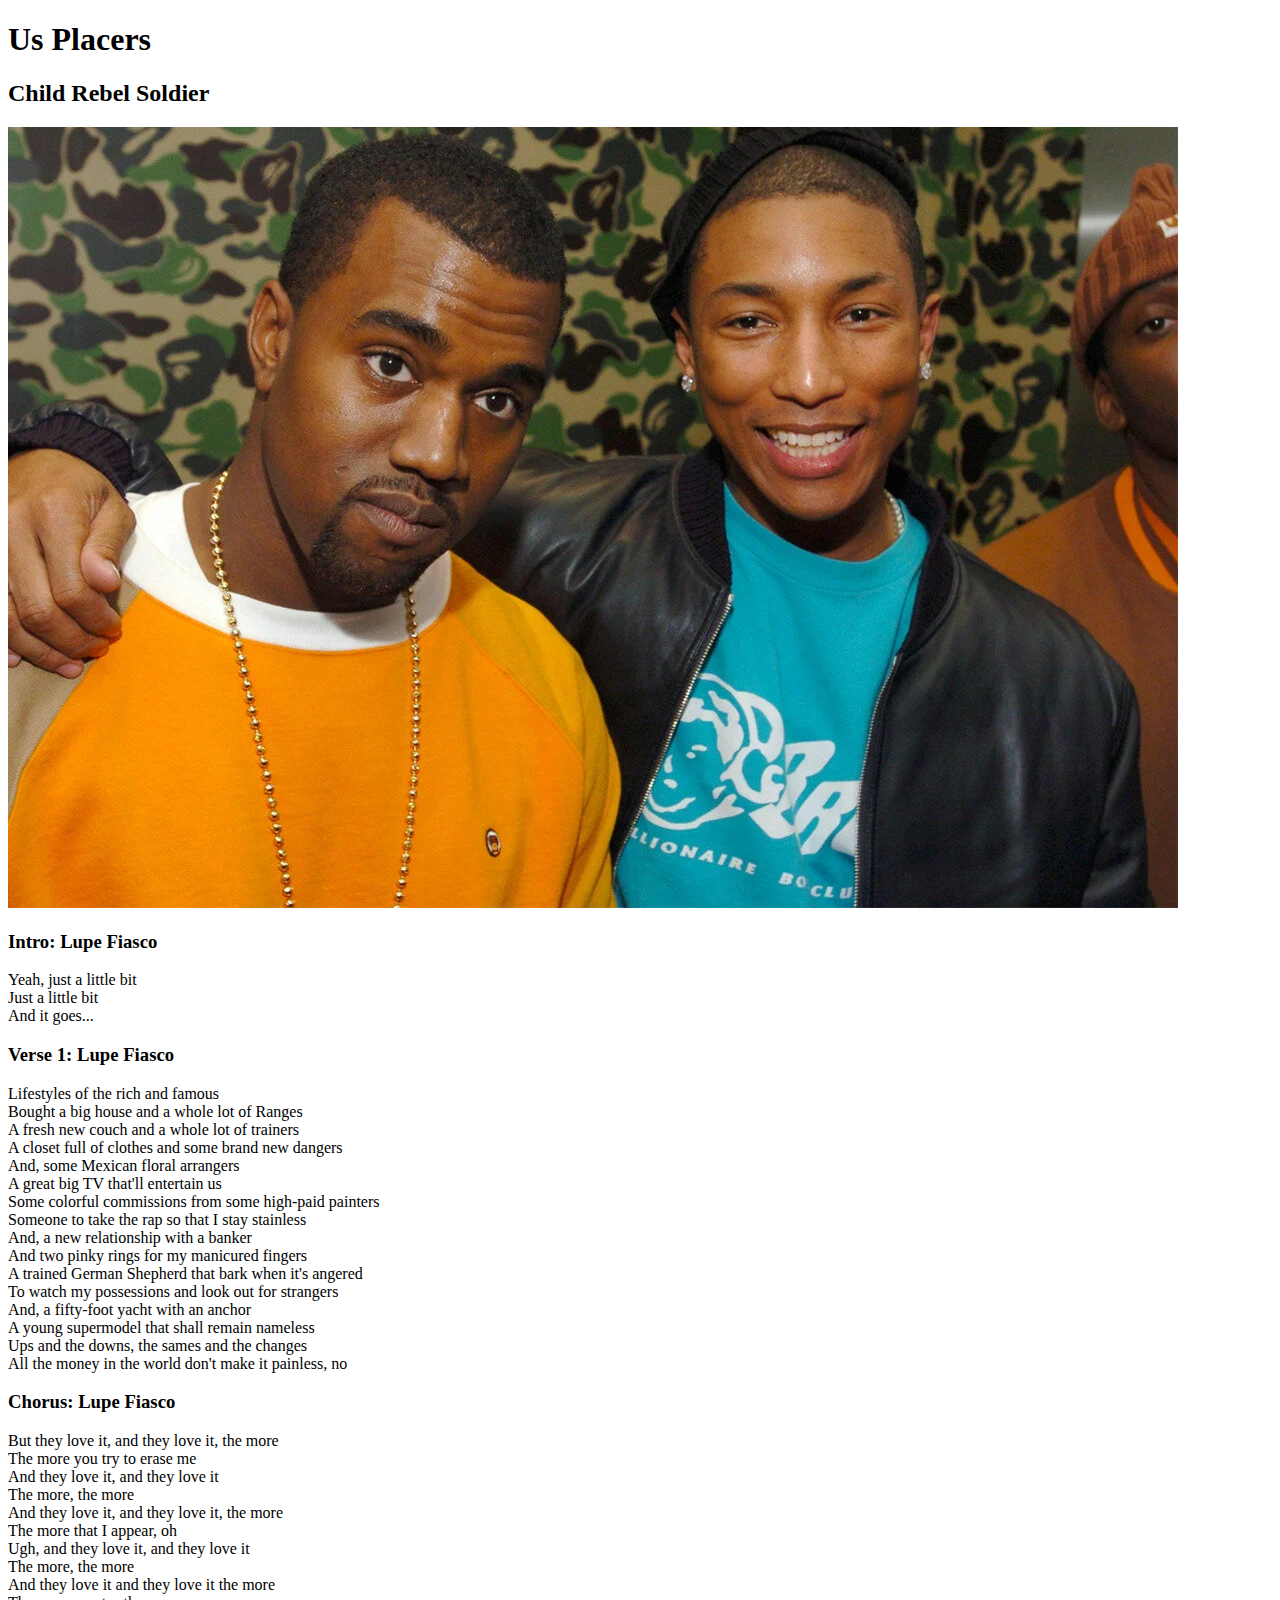
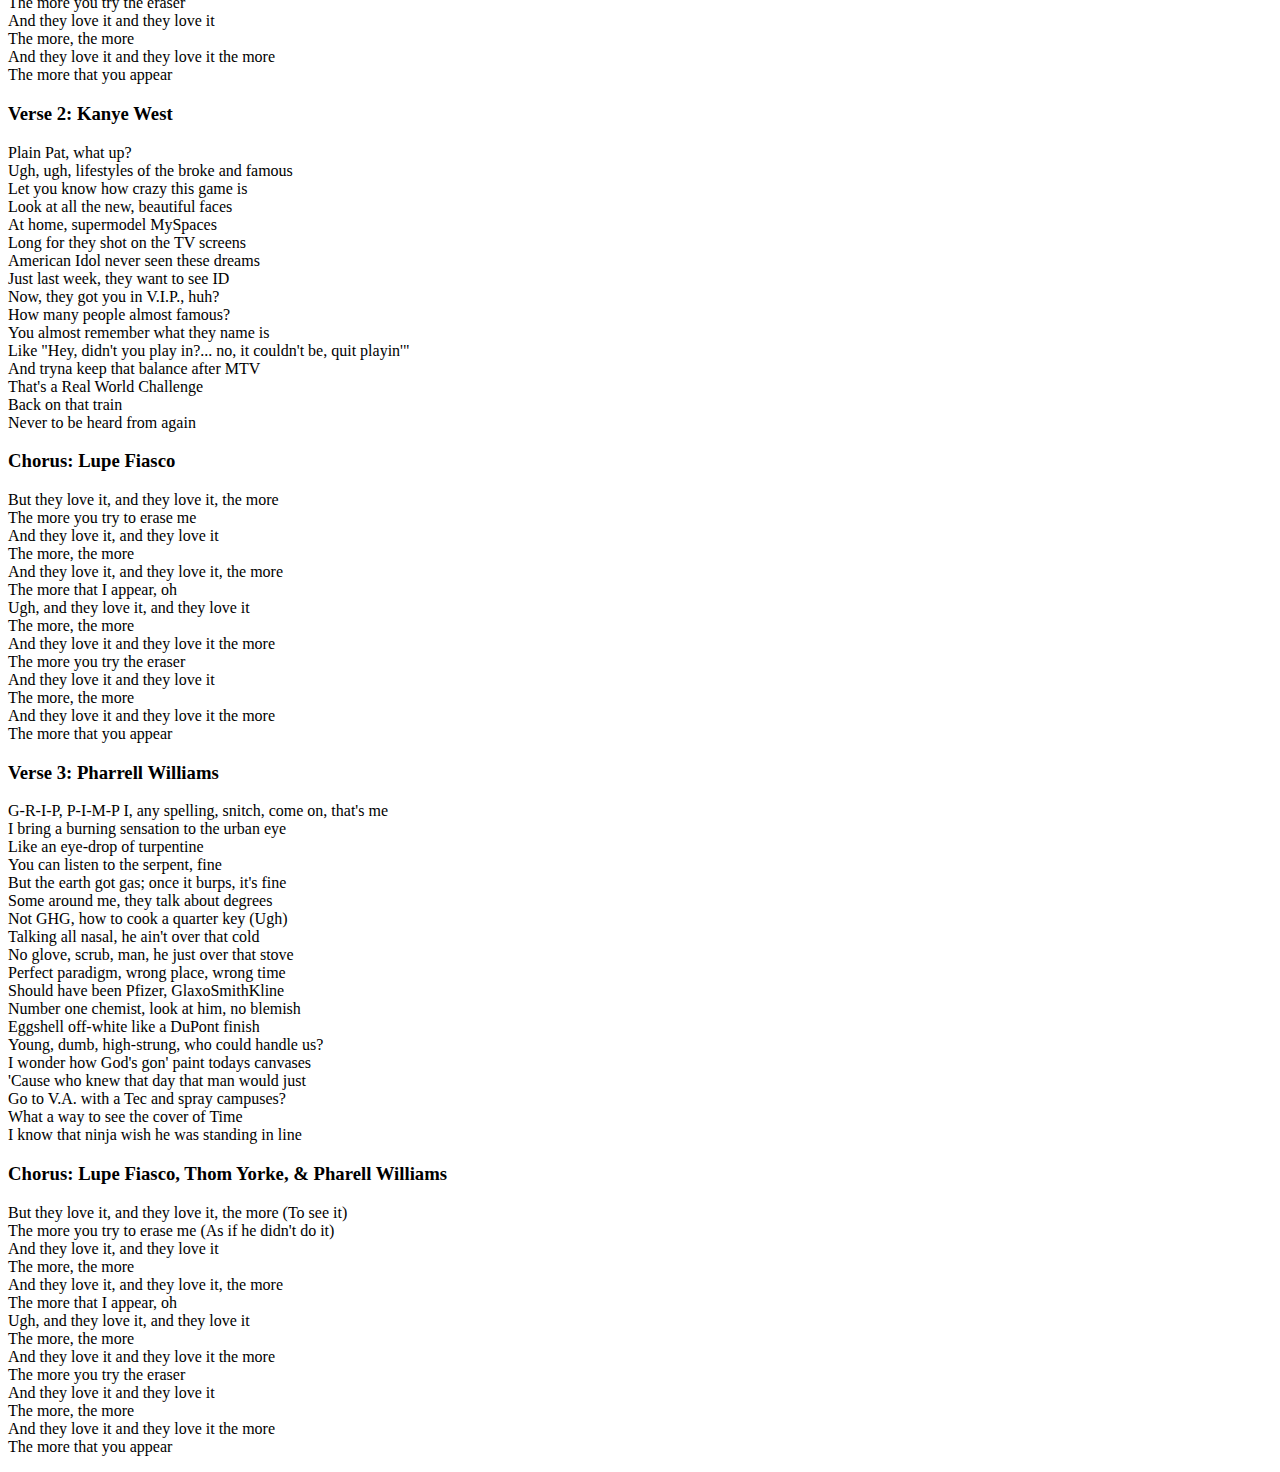
<file: crs-pharrell-main/index.html>
<!DOCTYPE html>
<html lang="en">
<head>
    <meta charset="UTF-8">
    <meta name="viewport" content="width=device-width, initial-scale=1.0">
    <title>Us Placers Lyrics</title>
</head>
<body>
    <h1>Us Placers</h1>
    <h2>Child Rebel Soldier</h2>

<a href="https://en.wikipedia.org/wiki/Us_Placers"> <img src="kanyeandpharrell.jpeg"> </a>
    <h3>Intro: Lupe Fiasco</h3>
 <p>
    Yeah, just a little bit<br>
    Just a little bit<br>
    And it goes...<br>
</p>
        <section>
    <h3> Verse 1: Lupe Fiasco</h3>
<p>
        Lifestyles of the rich and famous<br>
        Bought a big house and a whole lot of Ranges<br>
        A fresh new couch and a whole lot of trainers<br>
        A closet full of clothes and some brand new dangers<br>
        And, some Mexican floral arrangers<br>
        A great big TV that'll entertain us<br>
        Some colorful commissions from some high-paid painters<br>
        Someone to take the rap so that I stay stainless<br>
        And, a new relationship with a banker<br>
        And two pinky rings for my manicured fingers<br>
        A trained German Shepherd that bark when it's angered<br>
        To watch my possessions and look out for strangers<br>
        And, a fifty-foot yacht with an anchor<br>
        A young supermodel that shall remain nameless<br>
        Ups and the downs, the sames and the changes<br>
        All the money in the world don't make it painless, no<br>

        </section>
    <h3>Chorus: Lupe Fiasco</h3>
<p>      <section>
        But they love it, and they love it, the more<br>
        The more you try to erase me<br>
        And they love it, and they love it<br>
        The more, the more<br>
        And they love it, and they love it, the more<br>
        The more that I appear, oh<br>
        Ugh, and they love it, and they love it<br>
        The more, the more<br>
        And they love it and they love it the more<br>
        The more you try the eraser<br>
        And they love it and they love it<br>
        The more, the more<br>
        And they love it and they love it the more<br>
        The more that you appear<br>

        </section>
</p>
    <h3>Verse 2: Kanye West</h3>
<p>
        Plain Pat, what up?<br>
        Ugh, ugh, lifestyles of the broke and famous<br>
        Let you know how crazy this game is<br>
        Look at all the new, beautiful faces<br>
        At home, supermodel MySpaces<br>
        Long for they shot on the TV screens<br>
        American Idol never seen these dreams<br>
        Just last week, they want to see ID<br>
        Now, they got you in V.I.P., huh?<br>
        How many people almost famous?<br>
        You almost remember what they name is<br>
        Like "Hey, didn't you play in?... no, it couldn't be, quit playin'"<br>
        And tryna keep that balance after MTV<br>
        That's a Real World Challenge<br>
        Back on that train<br>
        Never to be heard from again<br>

        </section>
</p>
    <h3>Chorus: Lupe Fiasco</h3>
<p>      <section>
        But they love it, and they love it, the more<br>
        The more you try to erase me<br>
        And they love it, and they love it<br>
        The more, the more<br>
        And they love it, and they love it, the more<br>
        The more that I appear, oh<br>
        Ugh, and they love it, and they love it<br>
        The more, the more<br>
        And they love it and they love it the more<br>
        The more you try the eraser<br>
        And they love it and they love it<br>
        The more, the more<br>
        And they love it and they love it the more<br>
        The more that you appear<br>

        </section>
</p>
    <h3>Verse 3: Pharrell Williams</h3>
<p>      <section>
         G-R-I-P, P-I-M-P
        I, any spelling, snitch, come on, that's me<br>
        I bring a burning sensation to the urban eye<br>
        Like an eye-drop of turpentine<br>
        You can listen to the serpent, fine<br>
        But the earth got gas; once it burps, it's fine<br>
        Some around me, they talk about degrees<br>
        Not GHG, how to cook a quarter key (Ugh)<br>
        Talking all nasal, he ain't over that cold<br>
        No glove, scrub, man, he just over that stove<br>
        Perfect paradigm, wrong place, wrong time<br>
        Should have been Pfizer, GlaxoSmithKline<br>
        Number one chemist, look at him, no blemish<br>
        Eggshell off-white like a DuPont finish<br>
        Young, dumb, high-strung, who could handle us?<br>
        I wonder how God's gon' paint todays canvases<br>
        'Cause who knew that day that man would just<br>
        Go to V.A. with a Tec and spray campuses?<br>
        What a way to see the cover of Time<br>
        I know that ninja wish he was standing in line<br> 
        
        </section>
</p>
    <h3>Chorus: Lupe Fiasco, Thom Yorke, & Pharell Williams</h3>

<p>      <section>
        But they love it, and they love it, the more (To see it)<br>
         
        The more you try to erase me (As if he didn't do it)<br> 
        And they love it, and they love it<br> 
        The more, the more<br> 
        And they love it, and they love it, the more<br> 
        The more that I appear, oh<br> 
        Ugh, and they love it, and they love it<br> 
        The more, the more<br> 
        And they love it and they love it the more<br> 
        The more you try the eraser<br> 
        And they love it and they love it<br> 
        The more, the more<br> 
        And they love it and they love it the more<br> 
        The more that you appear <br>    
        
        </section>
</p>
</body>
</html>
</file>
